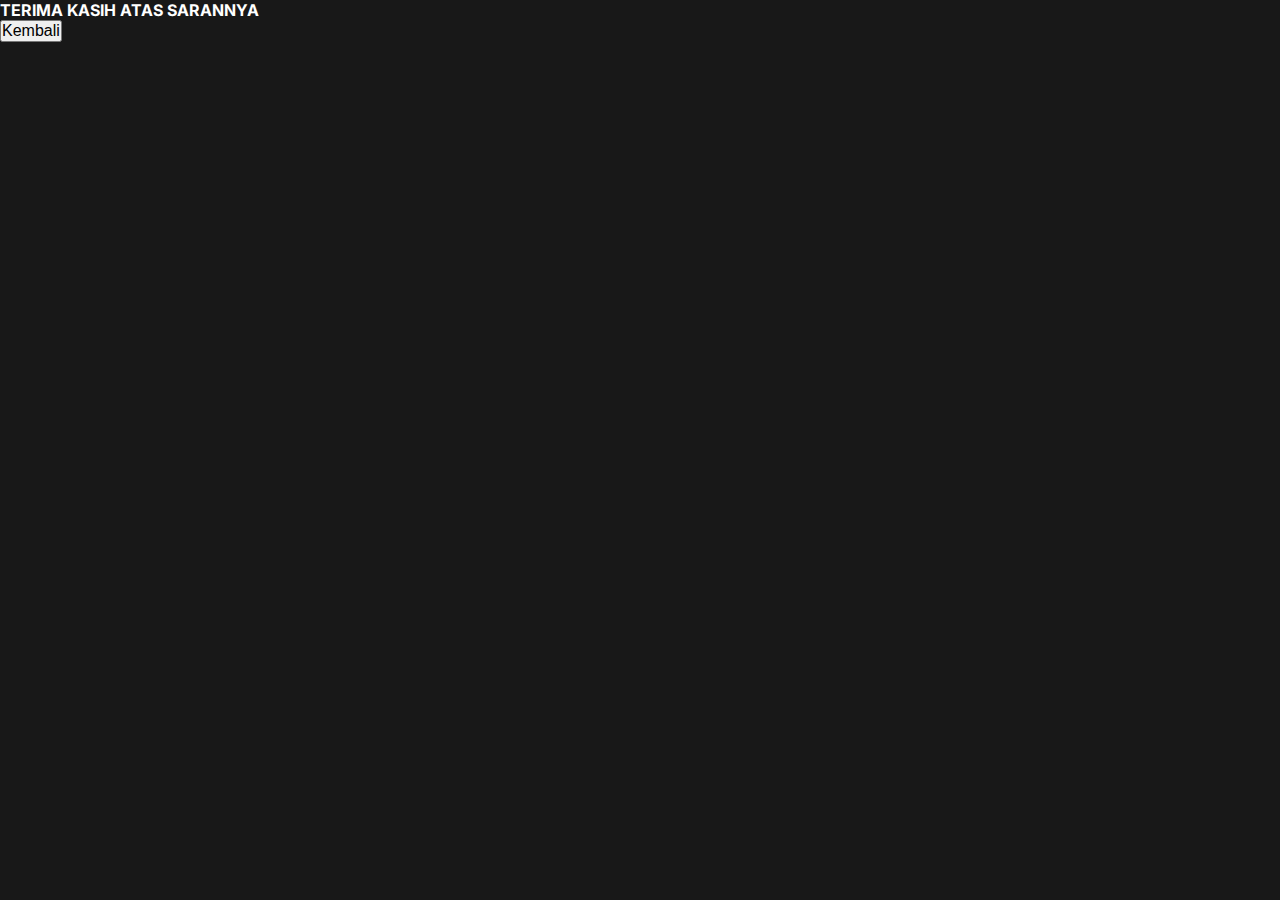
<file: feedback.html>
<!DOCTYPE html>
<html lang="en">
<head>
    <meta charset="UTF-8">
    <meta name="viewport" content="width=device-width, initial-scale=1.0">
    <link rel="stylesheet" href="style.css" />
    <link
      rel="icon"
      href="./Assets/game-icons_small-fire.svg"
      type="image/x-icon"
    />
    <title>Feedback</title>
</head>
<body>
    <div class="responds">
        <h1>TERIMA KASIH ATAS SARANNYA</h1>
        <a href="index.html"><button>Kembali</button></a>
    </div>
</body>
</html>
</file>
<file: style.css>
@import url("https://fonts.googleapis.com/css2?family=Inter:wght@300;400;700&display=swap");

:root {
  --dark: rgb(24, 24, 24);
  --light: rgb(255, 255, 255);
  --orange: rgb(255, 92, 0);
  --grey: rgb(214, 214, 214);
  --blue: rgb(0, 133, 255);
}

* {
  box-sizing: border-box;
  margin: 0;
  padding: 0;
  font-size: 16px;
  text-decoration: none;
  list-style: none;
}

body {
  position: relative;
  font-family: "Inter", sans-serif;
  background-color: var(--dark);
  color: var(--light);
  overflow-x: hidden;
}

/* Change scrollbar styles */
body::-webkit-scrollbar {
  width: 12px;
}

body::-webkit-scrollbar-thumb {
  background-color: var(--orange);
  border-radius: 6px;
}

body::-webkit-scrollbar-track {
  background-color: var(--grey);
}

/* Utilities */
.text-header {
  font-size: 3rem;
  font-style: italic;
}

.text-content {
  font-size: 1rem;
  text-align: justify;
  color: var(--grey);
}

.line {
  border: 5px solid var(--orange);
}

/* Navbar */
.navbar {
  display: flex;
  flex-direction: row;
  justify-content: space-between;
  align-items: center;
}
.navbar .brand-title {
  display: inline;
  font-weight: bold;
  margin-left: 1rem;
}
.navbar .nav-item {
  font-size: 1.2rem;
  margin-left: 2rem;
  color: var(--light);
}
.navbar .nav-item:hover {
  border-bottom: 2px solid var(--orange);
}
/* 780 925
/* Hero section */
.hero {
  position: relative;
  height: 900px;
}
.hero::after {
  content: "";
  position: absolute;
  top: 0;
  left: 0;
  width: 100%;
  height: 100%;
  background: url("./Assets/evo\ 9.jpg") no-repeat center/cover;
  z-index: -1;
  opacity: 0.2;
}
.hero-body {
  display: flex;
  flex-direction: column;
  justify-content: center;
  align-items: center;
}
.hero-body .main-text {
  font-family: "Inter", sans-serif;
  font-weight: 900;
  font-style: italic;
  line-height: 0.8;
  text-align: center;
}
.hero-body .sub-text {
  text-align: center;
  margin: 1.5rem 0;
  color: var(--grey);
}
.hero-body .hero-button {
  font-family: "Inter", sans-serif;
  border: none;
  color: var(--light);
  background-color: rgba(255, 92, 0, 0.75);
}
.hero-body .hero-button:hover {
  background-color: rgba(255, 92, 0, 1);
  box-shadow: 0 0 15px rgba(255, 92, 0, 1);
}

/* About section */
.about-image {
  height: 270px;
  background: url("./Assets/lambo.jpg") no-repeat center/cover;
  border: 3px solid var(--orange);
  border-bottom-left-radius: 25px;
  border-top-right-radius: 25px;
}

.about-content > :not(:last-child) {
  margin-bottom: 1rem;
}

.about-creator {
  display: flex;
  align-items: center;
}

.about-creator :is(* > *) {
  display: inline;
  margin-right: 1rem;
}

.about-creator p {
  font-size: 1.3rem;
}

.about-creator .creator-icon {
  background-color: var(--orange);
  padding: 0.5rem;
  border-radius: 50%;
}

/* History section */
#history .text-header {
  margin-bottom: 1rem;
}

.history-image {
  height: 300px;
  background: url("./Assets/Creatorhw.jfif") no-repeat top/cover;
  border: 3px solid var(--orange);
  border-bottom-left-radius: 25px;
  border-top-right-radius: 25px;
}

.history-content > :not(:last-child) {
  margin-bottom: 1rem;
}

/* Collection */
.collection {
  height: 700px;
}

.collection .text-header,
.gallery .text-header,
<<<<<<< HEAD
.feedback .text-header,
.profile .text-header {
=======
.feedback .text-header {
>>>>>>> 9f44e05b0d64af550bc59e157c557598c02cead5
  text-align: center;
  margin-bottom: 3rem;
  display: block;
}

.collection-cards {
  display: flex;
  align-items: center;
  justify-content: center;
  gap: 20px;
  position: relative;
}

.collection-cards .card {
  height: 500px;
  flex: 0.5;
  transition: flex 1s ease;
  position: relative;
  border: 5px solid var(--orange);
  text-shadow: 0 0 1rem var(--orange);
  border-radius: 0.5rem;
}

.collection-cards .card:hover {
  cursor: pointer;
  box-shadow: 0 0 1rem var(--orange);
}

.collection-cards .card:nth-child(even) {
  border: 5px solid var(--blue);
  text-shadow: 0 0 1rem var(--blue);
}

.collection-cards .card:nth-child(even):hover {
  box-shadow: 0 0 1rem var(--blue);
}

.collection-cards .card.active {
  flex: 5;
}

.collection-cards .card .card-caption {
  position: absolute;
  bottom: 5%;
  left: 5%;
  opacity: 0;
  transition: opacity 0.5s ease-out;
}

.collection-cards .card.active .card-caption {
  opacity: 1;
}

.collection-cards .card .card-caption h1 {
  font-size: 2rem;
  font-style: italic;
  font-weight: bold;
}

/* Gallery section */
.gallery-grid {
  display: grid;
  grid-template-columns: repeat(3, 1fr);
  grid-template-rows: repeat(4, 200px);
  gap: 1rem;
}

.gallery-panel {
  width: 100%;
  height: 100%;
  object-fit: cover;
  border: 5px solid var(--orange);
}

.gallery-panel:hover {
  box-shadow: 0 0 1rem var(--orange);
}

.gallery-panel:nth-child(odd):not(:first-child) {
  border: 5px solid var(--blue);
}

.gallery-panel:nth-child(odd):not(:first-child):hover {
  box-shadow: 0 0 1rem var(--blue);
}

.gallery-video {
  grid-row: 1/3;
  grid-column: 1/4;
}

/* Feedback */
.feedback-form {
  background: rgba(0, 0, 0, 0.5);
  border-radius: 1rem;
  padding: 2rem;
}

.feedback-input {
  display: block;
  font-size: 1.2rem;
  font-weight: bold;
  margin: 1rem 0;
}

<<<<<<< HEAD
.feedback-input input,
.feedback-input textarea {
=======
.feedback-input input, .feedback-input textarea {
>>>>>>> 9f44e05b0d64af550bc59e157c557598c02cead5
  width: 100%;
  margin-top: 0.5rem;
  padding: 0.5rem;
  background: rgb(0, 0, 0);
  border: none;
  border-radius: 0.5rem;
  color: white;
}

#feedback-saran {
  height: 100px;
}

.feedback-button {
  background: var(--orange);
  color: var(--light);
  padding: 0.5rem 3rem;
  border: none;
  border-radius: 0.5rem;
  font-weight: bold;
}

.feedback-button:hover {
  box-shadow: 0 0 1rem var(--orange);
}

/* Footer */
.footer-content {
  text-align: center;
}

/* Responds */
.responds {
  width: 100vw;
  height: 100vh;
  overflow: hidden;
  display: flex;
  flex-direction: column;
  justify-content: center;
  align-items: center;
  background: var(--dark);
  padding: 2rem;
}

.responds h1 {
  font-family: "inter", sans-serif;
  font-size: 3rem;
  font-style: italic;
  text-align: center;
}

.responds button {
  background: var(--orange);
  color: var(--light);
  padding: 0.5rem 3rem;
  border: none;
  border-radius: 0.5rem;
  font-weight: bold;
  margin-top: 2rem;
}

.responds button:hover {
  box-shadow: 0 0 1rem var(--orange);
}

/* Back */
.back {
  position: fixed;
  right: 10%;
  bottom: 10%;
  width: 50px;
  height: 50px;
  display: flex;
  flex-direction: column;
  justify-content: center;
  align-items: center;
  border-radius: 50%;
  background: var(--orange);
  color: white;
  z-index: 082123615939;
}

.back:hover {
  cursor: pointer;
  box-shadow: 0 0 1rem var(--orange);
}
<<<<<<< HEAD

/* Profile section */
.profile-flex {
  display: flex;
  justify-content: space-around;
  align-items: center;
  flex-wrap: wrap;
  gap: 3rem;
}

.profile-item {
  display: flex;
  flex-direction: column;
  justify-content: center;
  align-items: center;
}

.profile-image {
  width: 100px;
  height: 100px;
  border-radius: 50%;
  margin-bottom: 1rem;
}

.profile-item h1 {
  font-size: 1.2rem;
}
=======
>>>>>>> 9f44e05b0d64af550bc59e157c557598c02cead5
</file>
